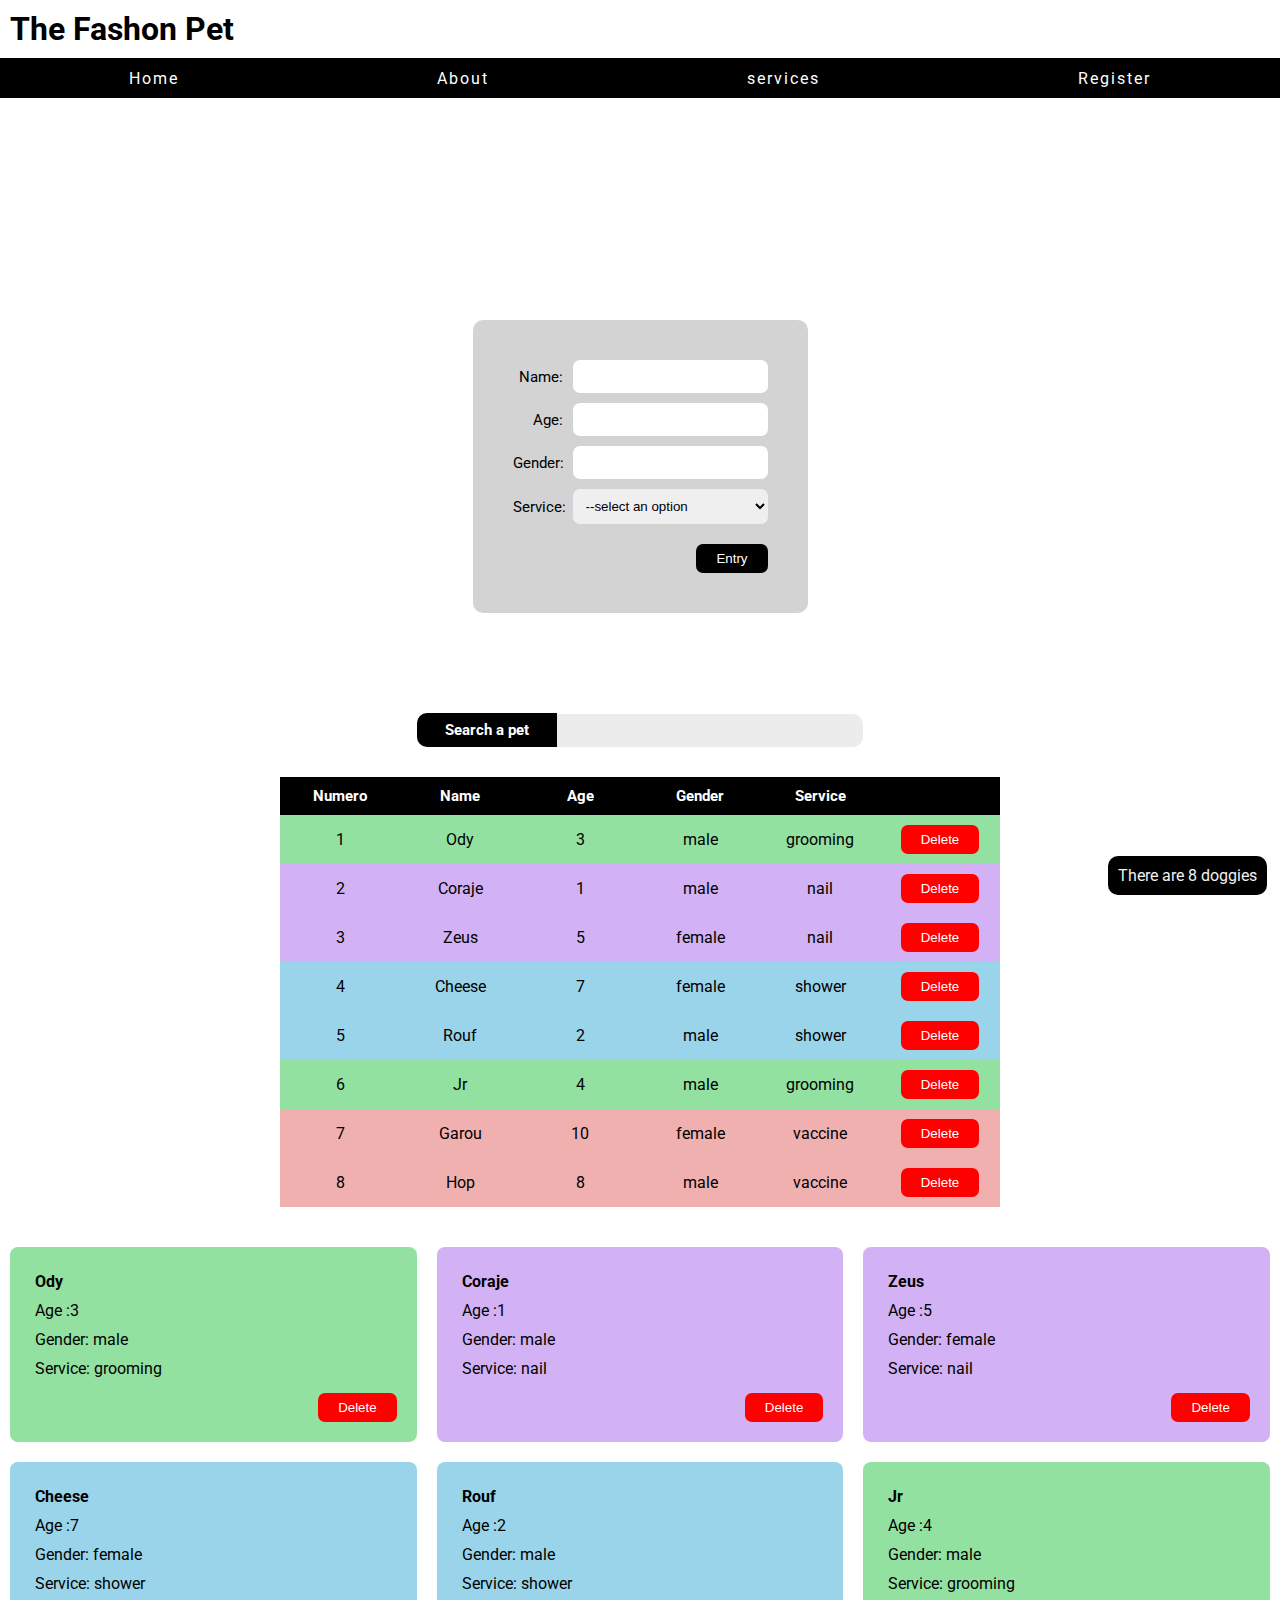
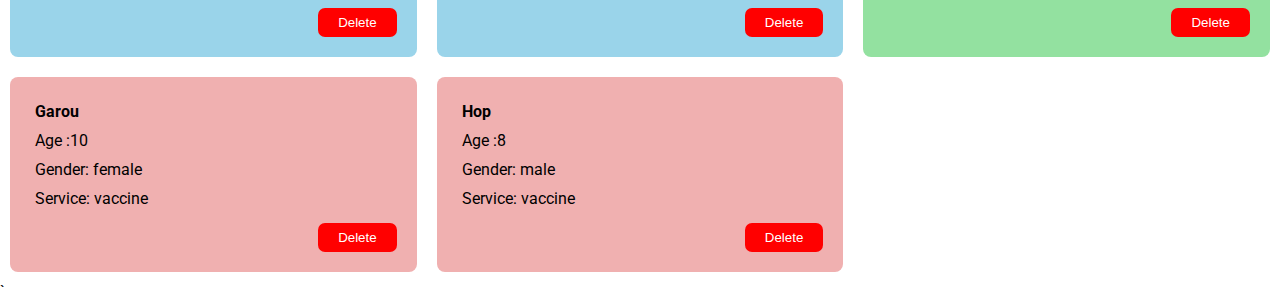
<file: register.html>
<!DOCTYPE html>
<html lang="en">
<head>
    <meta charset="UTF-8">
    <meta http-equiv="X-UA-Compatible" content="IE=edge">
    <meta name="viewport" content="width=device-width, initial-scale=1.0">
    <link rel="stylesheet" href="styles/generalStyles.css">
    <link rel="stylesheet" href="styles/navBar.css">
    <link rel="stylesheet" href="styles/formStyles.css">
    <link rel="stylesheet" href="styles/tableStyles.css">
    <link rel="stylesheet" href="styles/cadsStyles.css">
    <title>The Fashon Pet</title>
</head>
<body>
    <header>
        <div class="head-title"><h1>The Fashon Pet</h1></div>
        <nav class="menu">
            <a class="option" href="index.html">Home</a>
            <a class="option" href="about.html">About</a>
            <a class="option" href="services.html">services</a>
            <a class="option" href="register.html">Register</a>
        </nav>
    </header>

    <div id="petCount" class="petCount"></div>
    <div class="form-content">
        <form action="">
            
            <div class="input-content">
                <label for="name">Name:</label>
                <input type="text" id="name">
            </div>
            
            <div class="input-content">
                <label for="age">Age:</label>
                <input type="number" id="age">
            </div>
            
            <div class="input-content">
                <label for="gender">Gender:</label>
                <input type="text" id="gender">
            </div>
            
            <div class="input-content">
                <label for="txtService">Service:</label>
                <select id="txtService">
                    <option value="" disabled selected>--select an option</option>
                    <option value="grooming">grooming</option>
                    <option value="nail">nail triming</option>
                    <option value="vaccine">Vaccines</option>
                    <option value="shower">Shower</option>
                </select>
            </div>
            <div class="btn-form-content">
                <div id="alert"></div>
                <button class="btn-form" type="button" onclick="getForm();">Entry</button>
            </div>
        </form>
    </div>

    <div class="search-content">
        <div class="input-content">
            <label for="search" class="search-info"><h4>Search a pet</h4></label>
            <input type="text" name="search" id="search-input" class="search-input" onkeyup="searchPet()">    
        </div>
    </div>

    <div class="table-content">
        <table class="table" id="table">
            <thead class="theader">
                <tr>
                    <th class="column">Numero</th>
                    <th class="column">Name</th>
                    <th class="column">Age</th>
                    <th class="column">Gender</th>
                    <th class="column">Service</th>
                    <th class="column"></th>
                </tr>
            </thead>
            <tbody id="tableBody"></tbody>
            
        </table>
    </div>

    <div id="pets">
    </div>

    <script src="scripts/Pet.js"></script>
    <script src="scripts/displayPets.js"></script>
    <script src="scripts/register.js"></script>
    <script src="scripts/init.js"></script>

</body>
</html>`
</file>
<file: styles/generalStyles.css>
@import url('https://fonts.googleapis.com/css2?family=Roboto:wght@400;700&display=swap');

*{
    padding: 0;
    margin: 0;
}

body{
    font-family: 'Roboto', sans-serif;
}

button{
    background-color: black;
    color: white;
    padding: 7px 20px;
    border-radius: 7px;
    border: none;
}

.alert{
    display: flex;
    align-items: center;
}

.alertRed, .alertGreen{
    display: block;
    color: red;
}

.alertGreen{
    color: green;
}
</file>
<file: styles/navBar.css>
/* Header styles */

.head-title{
    display: block;
    width: 100%;
    justify-content: center;
    background-color: white;
    padding: 10px;
}

header{
    display: block;
    background-image: url(https://t3.ftcdn.net/jpg/04/24/35/24/360_F_424352469_WJYlrdisV68nj5yh3MWteLh8qohN7AZU.jpg);
    height: 30vh;
    background-position: center center;
    background-size: cover;
}

nav.menu{
    display: flex;
    justify-content:  space-around;
    align-items: center;
    letter-spacing:  2px;
    background-color:  rgb(0, 0, 0);
    height:  40px;
    opacity:  1;
}

a{
    display: flex;
    color: white;
    align-items: center;
    height: 100%;
    text-decoration: none;
}

a:hover{
    background-color: rgb(32, 32, 32);
}


/* pets Count */

.petCount p{
    display: block;
    position: fixed;
    bottom: 5px;
    right: 13px;
    text-align:  center;
    letter-spacing: px;
    background-color:  rgb(0, 0, 0);
    padding: 10px;
    border-radius: 10px;
}

.petsCount{
    color: #f1f1f1;
}
</file>
<file: styles/formStyles.css>
form{
    background-color: lightgray;
    width: fit-content;
    border-radius: 10px;
    margin: 50px auto;
    padding: 30px;
}

label{
    width: 50px;
    text-align: right;
}

.input-content{
    display: flex;
    justify-content: center;
    align-items: center;
    margin: 10px;
    font-size: 15px;
    flex-direction: row;
}

input, select{
    display: block;
    border: none;
    border-radius: 7px;
    flex-grow: 1;
    padding: 9px;
    margin: 0;
    margin-left: 10px;
}

.btn-form-content{
    display: flex;
    justify-content: right;
    flex-direction: row;
}
.btn-form{
    margin: 10px;
}
.btn-form:hover{
    background-color: rgb(24, 24, 24);

}
.btn-form:active{
    background-color: rgb(43, 43, 43);

}

.error{
    background-color: rgb(253, 192, 0192);
}
</file>
<file: styles/tableStyles.css>
.table-content{
	display: flex;
	justify-content: center;
	margin: 20px 0px;
}

table.table{
	display: block;
	border-collapse: collapse;
	border: 0px;
	padding: 10px;
}

.theader{
	background-color: black;
	color: white;
	font-size: 15px;
}

.column{
	width: 100px;
	padding: 10px;
	border: 0px;
}

.table-rows{
	padding: 10px;
	text-align: center;
}

.btn-delete{
    background-color: red;
}

.btn-delete:hover{
    background-color: rgb(255, 59, 59);
}

/* search bar */
.search-content{
	display: block;
	margin: 0 auto;
	margin-top: 100px;
	width: fit-content;
}
.search-info{
	display: inline;
	text-align: center;
	background-color: black;
	color: white;
	width: 100px;
	padding: 8px 20px;
	border-radius: 10px 0 0 10px;
}
.search-input{
	display: inline;
	background-color: rgb(236, 236, 236);
	border-radius: 0 10px 10px 0;
	padding: 9px 20px;
	width: 20em;
	margin-left: 0;
}
</file>
<file: styles/cadsStyles.css>
#pets{
    display:  grid;
    grid-template-columns: repeat(3,1fr);
}

.pet{
    display: flex;
    border-radius: 8px;
    margin: 10px;
    padding: 20px;
    flex-direction: column;
    flex-wrap: nowrap;
}

.pet h6{
    font-size: 16px;
    padding: 5px;
}
.pet p{
    font-size: 16px;
}

.card-info{
    display: block;
    padding: 5px;
}

.btn-content-card{
    display: flex;
    justify-content: right;
    margin-top: 10px;
}
 
.btn-card{
    background-color: red;
}

.btn-card:hover{
    background-color: rgb(255, 59, 59);
}
</file>
